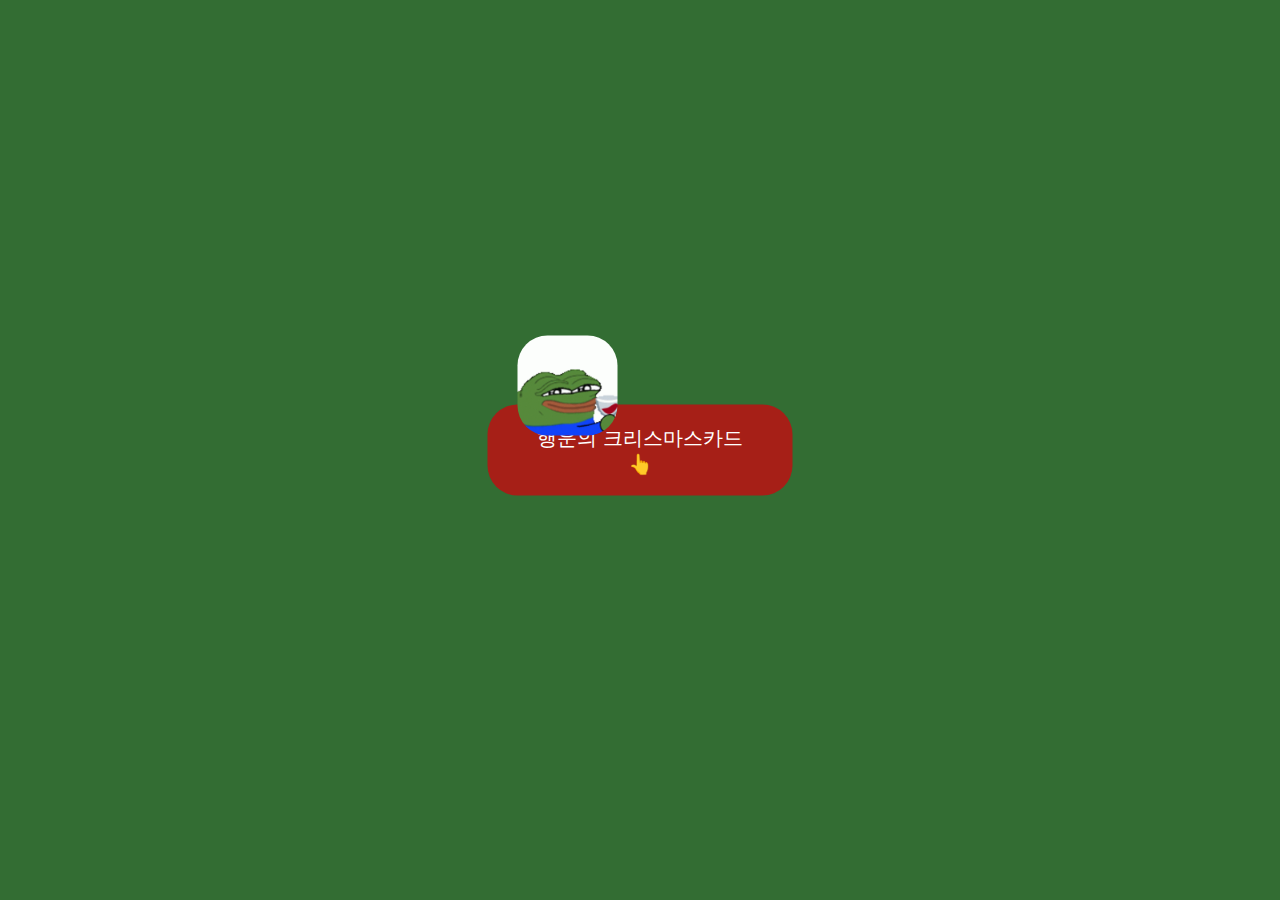
<file: index.html>
<!DOCTYPE html>
<html lang="en">
  <head>
    <title>행운의클스마스카드😀</title>
    <meta charset="UTF-8" />
    <meta http-equiv="X-UA-Compatible" content="IE=edge" />
    <meta name="viewport" content="width=device-width, initial-scale=1.0" />
    <meta property="og:image" content="/image/thumb.jpg" />
    <link rel="shortcut icon" type="image/x-icon" href="./image/favicon.ico" />
    <link rel="stylesheet" type="text/css" href="./css/reset.css" />
    <link rel="stylesheet" type="text/css" href="./css/motion.css" />
    <script type="text/javascript" src="./js/motion.js"></script>
  </head>

  <body>
    <button type="button">행운의 크리스마스카드👆</button>

    <div class="contentWrap">
      <div class="front">
        <h1></h1>
        <div class="wine"></div>

        <div class="m1"></div>
        <div class="snow"></div>
        <div class="m3"></div>
      </div>
      <div class="back">
        <p class="msg">
          모두 메리 크리스마스 입니다용!<br />20대 마지막 클스마스
          행복하다.😭<br />모두 행복하세요.🎅
        </p>
        <h3>from.29살(진)훈남</h3>
      </div>
    </div>
  </body>
</html>
</file>
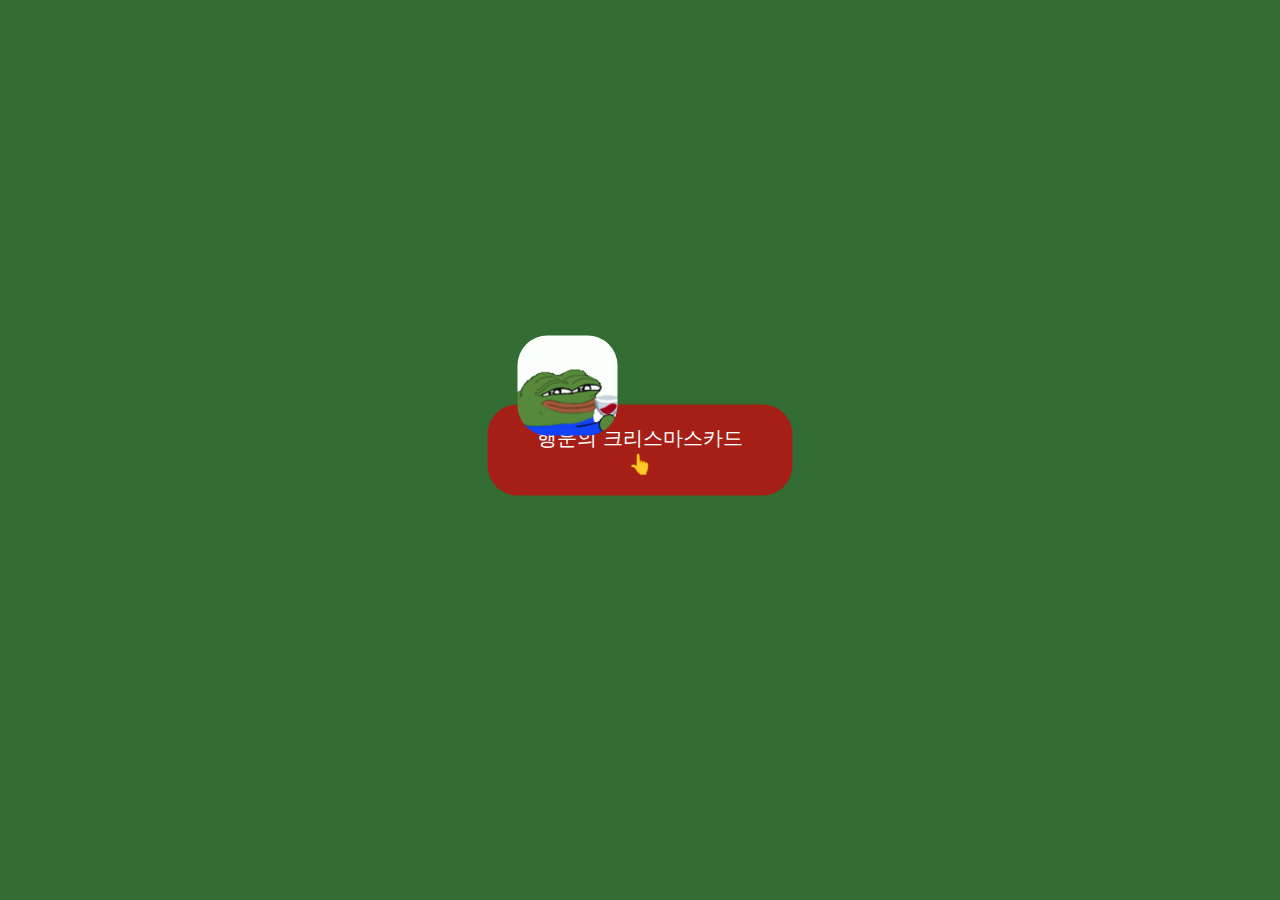
<file: index_mobile.html>
<!DOCTYPE html>
<html lang="en">
  <head>
    <title>행운의클스마스카드😀</title>
    <meta charset="UTF-8" />
    <meta http-equiv="X-UA-Compatible" content="IE=edge" />
    <meta name="viewport" content="width=device-width, initial-scale=1.0" />
    <meta property="og:image" content="/image/thumb.jpg" />

    <link rel="shortcut icon" type="image/x-icon" href="./image/favicon.ico" />
    <link rel="stylesheet" type="text/css" href="./css/reset.css" />
    <link rel="stylesheet" type="text/css" href="./css/motion.css" />
    <script type="text/javascript" src="./js/motion_m.js"></script>
  </head>

  <body>
    <button type="button">행운의 크리스마스카드👆</button>

    <div class="contentWrap">
      <div class="front">
        <h1></h1>
        <div class="wine"></div>

        <div class="m1"></div>
        <div class="snow"></div>
        <div class="m3"></div>
      </div>
      <div class="back">
        <p class="msg">
          모두 메리 크리스마스 입니다용!<br />20대 마지막 클스마스
          행복하다.😭<br />모두 행복하세요.🎅
        </p>
        <h3>from.29살(진)훈남</h3>
      </div>
    </div>
  </body>
</html>
</file>
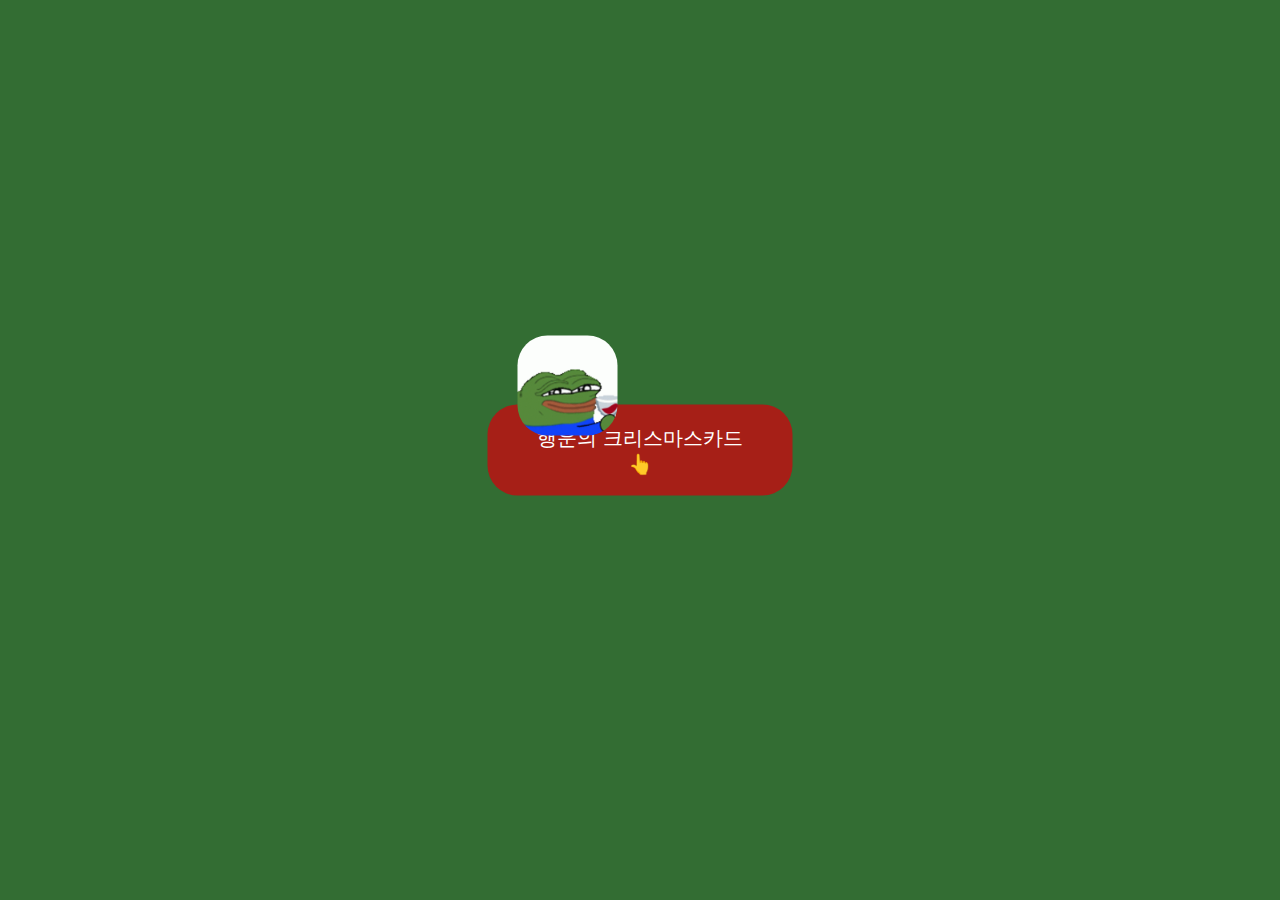
<file: index_pc.html>
<!DOCTYPE html>
<html lang="en">
  <head>
    <title>행운의클스마스카드😀</title>
    <meta charset="UTF-8" />
    <meta http-equiv="X-UA-Compatible" content="IE=edge" />
    <meta name="viewport" content="width=device-width, initial-scale=1.0" />
    <meta property="og:image" content="/image/thumb.jpg" />

    <link rel="shortcut icon" type="image/x-icon" href="./image/favicon.ico" />
    <link rel="stylesheet" type="text/css" href="./css/reset.css" />
    <link rel="stylesheet" type="text/css" href="./css/motion.css" />
    <script type="text/javascript" src="./js/motion_pc.js"></script>
  </head>

  <body>
    <button type="button">행운의 크리스마스카드👆</button>

    <div class="contentWrap">
      <div class="front">
        <h1></h1>
        <div class="wine"></div>

        <div class="m1"></div>
        <div class="snow"></div>
        <div class="m3"></div>
      </div>
      <div class="back">
        <p class="msg">
          모두 메리 크리스마스 입니다용!<br />20대 마지막 클스마스
          행복하다.😭<br />모두 행복하세요.🎅
        </p>
        <h3>from.29살(진)훈남</h3>
      </div>
    </div>
  </body>
</html>
</file>
<file: css/motion.css>
@import url("https://fonts.googleapis.com/css2?family=Handlee&display=swap");
body {
  background: rgba(31, 94, 31, 0.911);

  overflow: hidden;
}

button {
  position: absolute;
  top: 50%;
  left: 50%;
  transform: translate(-50%, -50%);
  padding: 20px 45px;
  font-size: 20px;
  font-weight: 500;
  z-index: 10000;
  border-radius: 30px 30px 30px 30px;
  background: rgba(184, 19, 19, 0.87);
  color: #fff;
  width: 305px;
}

button:before {
  content: " ";
  position: absolute;
  width: 100px;
  height: 100px;
  bottom: 60px;
  left: 30px;
  z-index: 0;
  border-radius: 30%;
  background: url(../image/pepe-wine.gif) center center/100% no-repeat;
  transition: all 0.3s ease-in-out;
}

button:hover:before {
  transform: translate(10px, -15px) scale(1.7);
}

button.dimd {
  display: none;
}

.contentWrap {
  position: absolute;
  top: 51%;
  left: 50%;
  transform: translate(-50%, -50%);
  transform-style: preserve-3d;
  perspective: 800px;
  visibility: hidden;
  opacity: 0;
}

.contentWrap.active {
  visibility: visible;
  opacity: 1;
}

.contentWrap .front {
  position: relative;
  width: 400px;
  height: 250px;
  /* background: white; */
  background: rgba(201, 22, 22, 0.87);
  transform: rotateX(-10deg);
  transform-origin: bottom center;
  transform-style: preserve-3d;
  perspective: 800px;
  border-radius: 10px 10px 0 0;
}

.contentWrap .front h1 {
  position: absolute;
  top: -30px;
  left: -40px;
  width: 100%;
  height: 200px;
  background: url(../image/클스마스문구-removebg-preview.png) center top/250px
    no-repeat;
  transform: translate3d(55px, 40px, 57px);
}

.contentWrap .front .wine {
  position: absolute;
  top: -60px;
  left: 0;
  width: 100px;
  height: 100px;
  background: url(../image/와인페페.png) center bottom/60px no-repeat;
  transform: translate3d(30px, 50px, 10px);
}

.contentWrap .front .snow {
  position: absolute;
  bottom: 0;
  left: 0;
  width: 100%;
  height: 230px;
  background: url(../image/snow.png) center bottom/90% no-repeat;
  transform: translate3d(0, 0, 35px);
}

.contentWrap .front .m3 {
  position: absolute;
  bottom: 0;
  right: 0;
  width: 123%;
  height: 900px;
  background: url(../image/클스마스.png) right bottom/75% no-repeat;
  transform: translate3d(-20px, 0, 70px);
}

.contentWrap .back {
  position: relative;
  width: 400px;
  height: 200px;
  background: linear-gradient(180deg, #d8d8d8, #fff);
  border-radius: 0 0 10px 10px;
  transform: rotateX(70deg);
  transform-origin: top center;
  transform-style: preserve-3d;
  perspective: 800px;
}

.contentWrap .back h3 {
  position: absolute;
  font-size: 12px;
  text-align: right;
  font-weight: 100;
  right: 0px;
  bottom: 0;
  transform-origin: bottom;
  transform: translate3d(-20px, 0px, 2px);
  color: #000;
  font-family: "Handlee", cursive, "Apple SD Gothic Neo", arial;
}

.contentWrap .back .msg {
  position: absolute;
  display: block;
  width: 100%;
  font-size: 12px;
  text-align: center;
  font-weight: 100;
  top: 100px;
  left: 0px;
  transform-origin: bottom;
  transform: translate3d(0px, 0px, 2px);
  color: #000;
}
</file>
